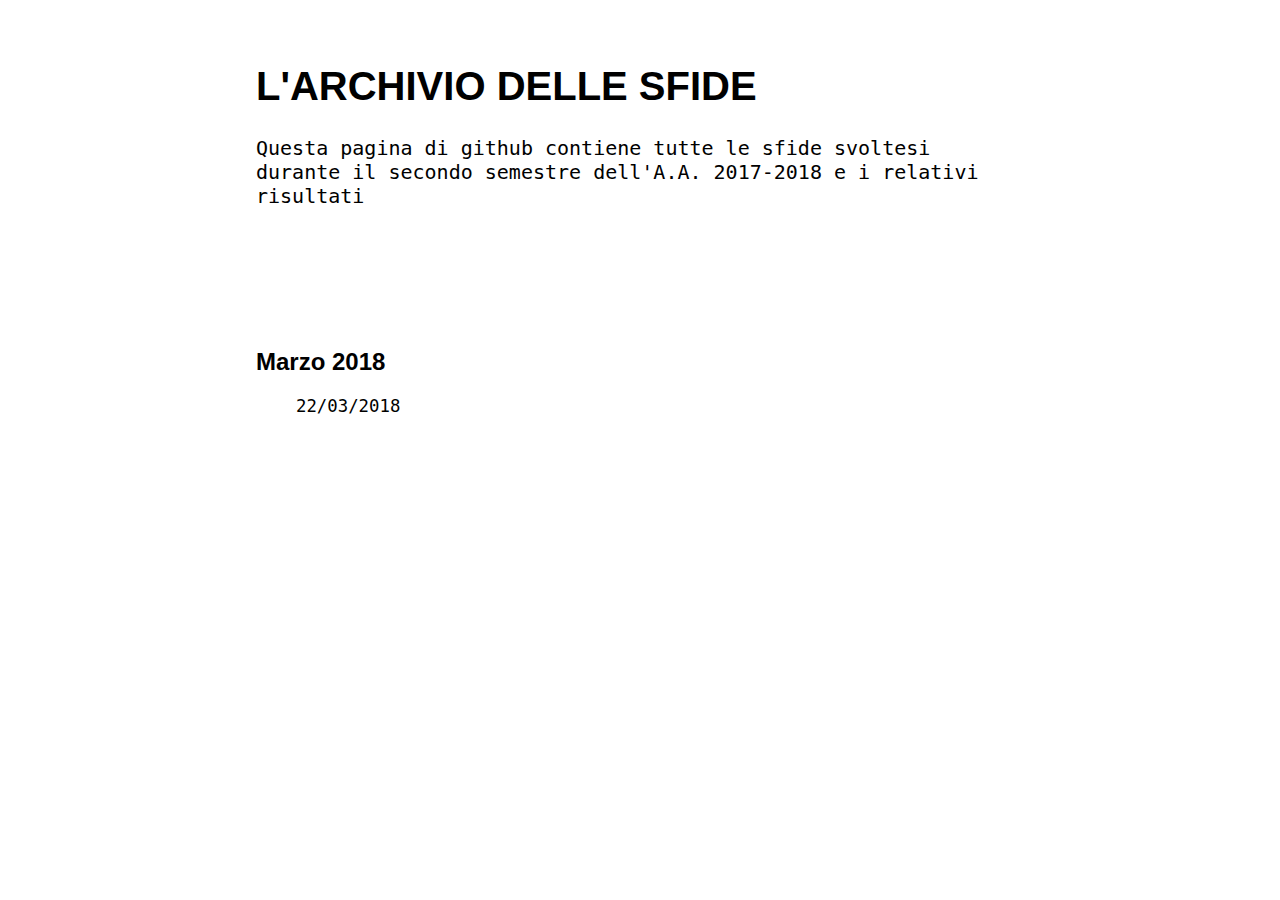
<file: index.html>
<html>
<header><link rel="stylesheet" href="style.css"></header>
<body>

<h1>L'ARCHIVIO DELLE SFIDE</h1>
<p>Questa pagina di github contiene tutte le sfide svoltesi durante il secondo semestre dell'A.A. 2017-2018 e i relativi risultati</p>

<div class="spazio">   </div>

<h2>Marzo 2018</h2>
<ul style="list-style-type:none">
  <li><a href="alevsandre.html"> 22/03/2018 </a></li>
</ul>
</body>
</html>
</file>
<file: style.css>
body{
  margin-top:5%;
  margin-left: 20%;
  margin-right: 20%;
  margin-bottom: 10%;
}

h1{
  font-family: sans-serif;
  font-size: 30pt;
  font-weight:800;
}

h2{
  font-family:sans-serif;
  font-weight: 600;
}

p{
  font-family: monospace;
  font-size: 15pt;
}

a{
  font-family: monospace;
  font-size: 13pt;
  text-decoration: none;
}



.spaziotitolo{
  padding-top:700px;
}

.spazio{
  text-align: center;
  padding:50px;
}

.spazio2{
  text-align: center;
  padding:20px;
}

.immaginedestra{
  width:40%;
  height: auto;
  float: right;
  border: 1px solid black;
}

.immaginesinistra{
  width:40%;
  height: auto;
  float: left;
  border: 1px solid black;
}

.concorrentesinistra{
  width:40%;
  height: auto;
  float: left;
}

.concorrentedestra{
  width:40%;
  height: auto;
  float: right;
}

.indice{
  border: 1px solid black;
  padding-left: 20px;
  padding-right: 15px;
  margin-right: 50%;
}

.immagineiniziale{
  display: block;
  margin-left: auto;
  margin-right: auto;
  width: 100%;
  height: auto;
}


a:link{
  color:black;
}

a:visited{
  color:black;
}

a:hover{
  color: green;
}
</file>
